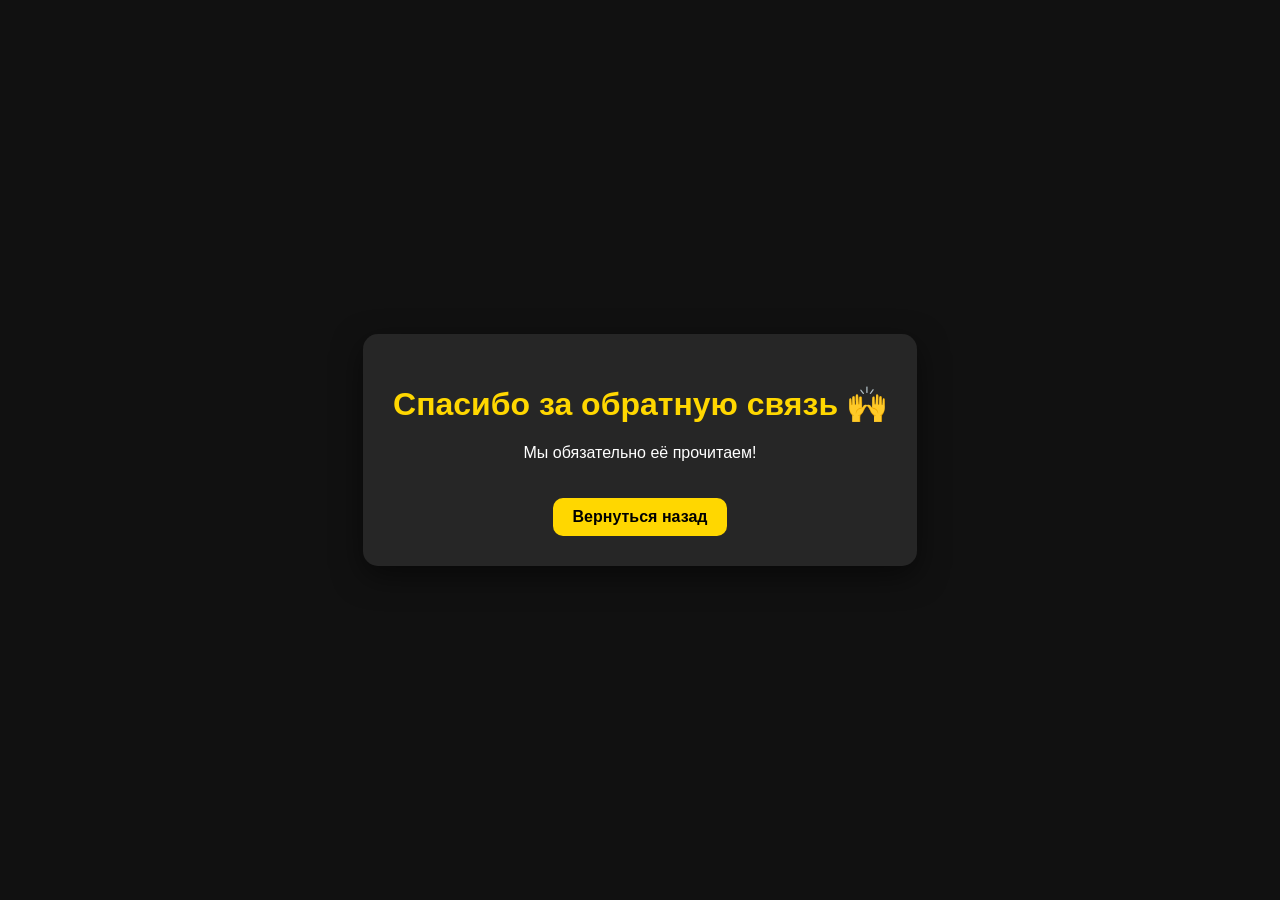
<file: feedback.html>
<!DOCTYPE html>
<html lang="ru">
<head>
    <meta charset="UTF-8">
    <meta name="viewport" content="width=device-width, initial-scale=1.0">
    <title>Спасибо!</title>

    <style>
        body {
            margin: 0;
            font-family: sans-serif;
            background: #111;
            color: white;
            display: flex;
            justify-content: center;
            align-items: center;
            height: 100vh;
            text-align: center;
        }

        .box {
            background: rgba(40,40,40,0.9);
            padding: 30px;
            border-radius: 15px;
            box-shadow: 0 10px 30px rgba(0,0,0,0.5);
        }

        h1 {
            color: gold;
        }

        a {
            display: inline-block;
            margin-top: 20px;
            padding: 10px 20px;
            background: gold;
            color: black;
            border-radius: 10px;
            text-decoration: none;
            font-weight: bold;
        }

        a:hover {
            background: orange;
        }

        @media (max-width: 768px) {
            .box {
                width: 90%;
                padding: 20px;
            }

            h1 {
                font-size: 20px;
            }
        }
    </style>
</head>
<body>

<div class="box">
    <h1>Спасибо за обратную связь 🙌</h1>
    <p>Мы обязательно её прочитаем!</p>
    <a href="index.html">Вернуться назад</a>
</div>

</body>
</html>
</file>
